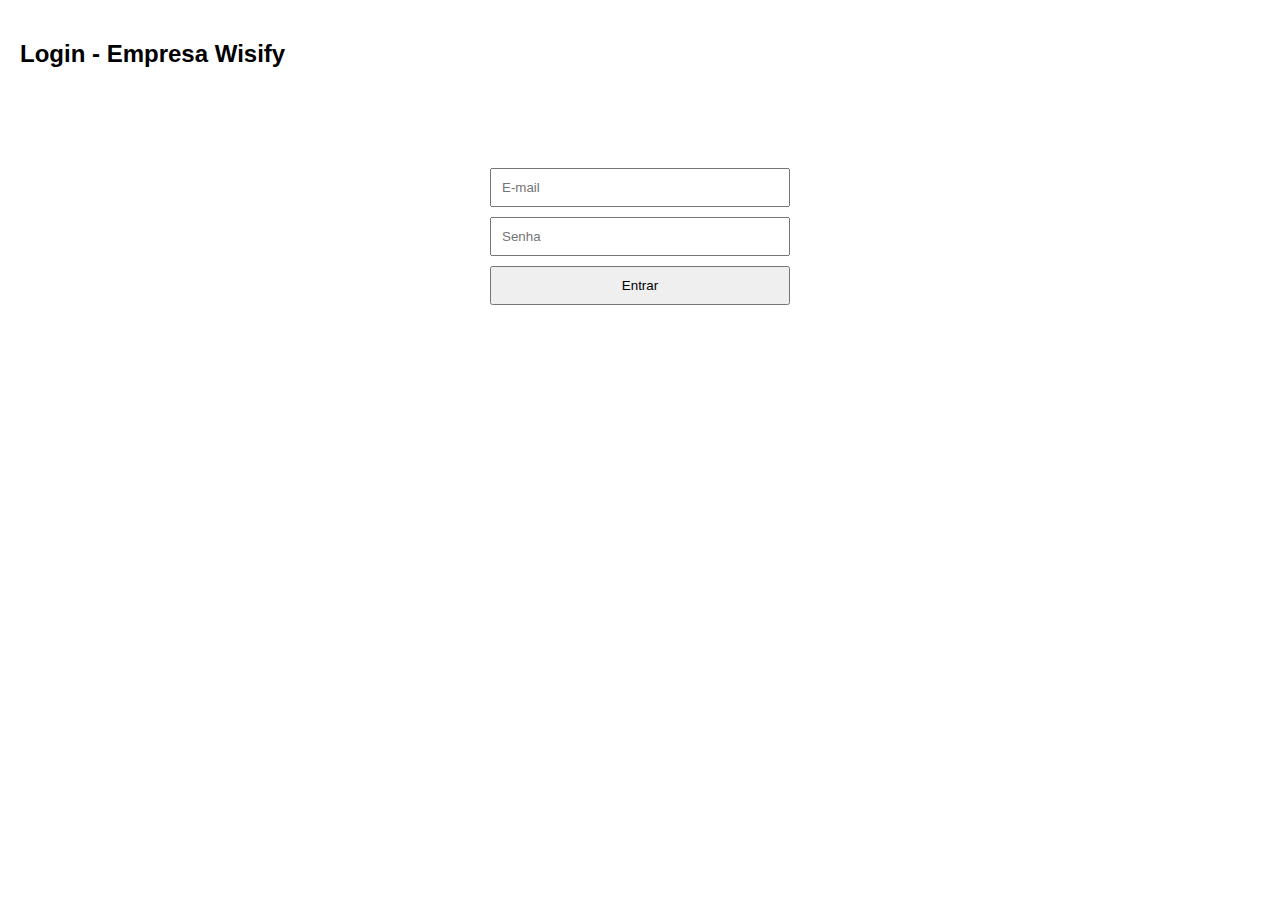
<file: empresas/wisify/index.html>
<!DOCTYPE html>
<html lang="pt‑BR">
<head>
  <meta charset="UTF-8" />
  <title>Login | Welar</title>
  <link rel="stylesheet" href="../../css/style.css" />
</head>
<body>
  <main>
    <h2>Login ‑ Empresa Wisify</h2>
    <form id="login-form">
      <input type="email" id="email" placeholder="E‑mail" required />
      <input type="password" id="senha" placeholder="Senha" required />
      <button type="submit">Entrar</button>
    </form>
  </main>

  <script type="module">
    import { login } from './js/core/auth.js';

    document.getElementById("login-form").addEventListener("submit", async (e) => {
      e.preventDefault();
      const email = document.getElementById("email").value;
      const senha = document.getElementById("senha").value;
      const success = await login(email, senha);
      if (success) {
        window.location.href = "./dashboard.html";
      } else {
        alert("Credenciais inválidas ou tenant incorreto.");
      }
    });
  </script>
</body>
</html>
</file>
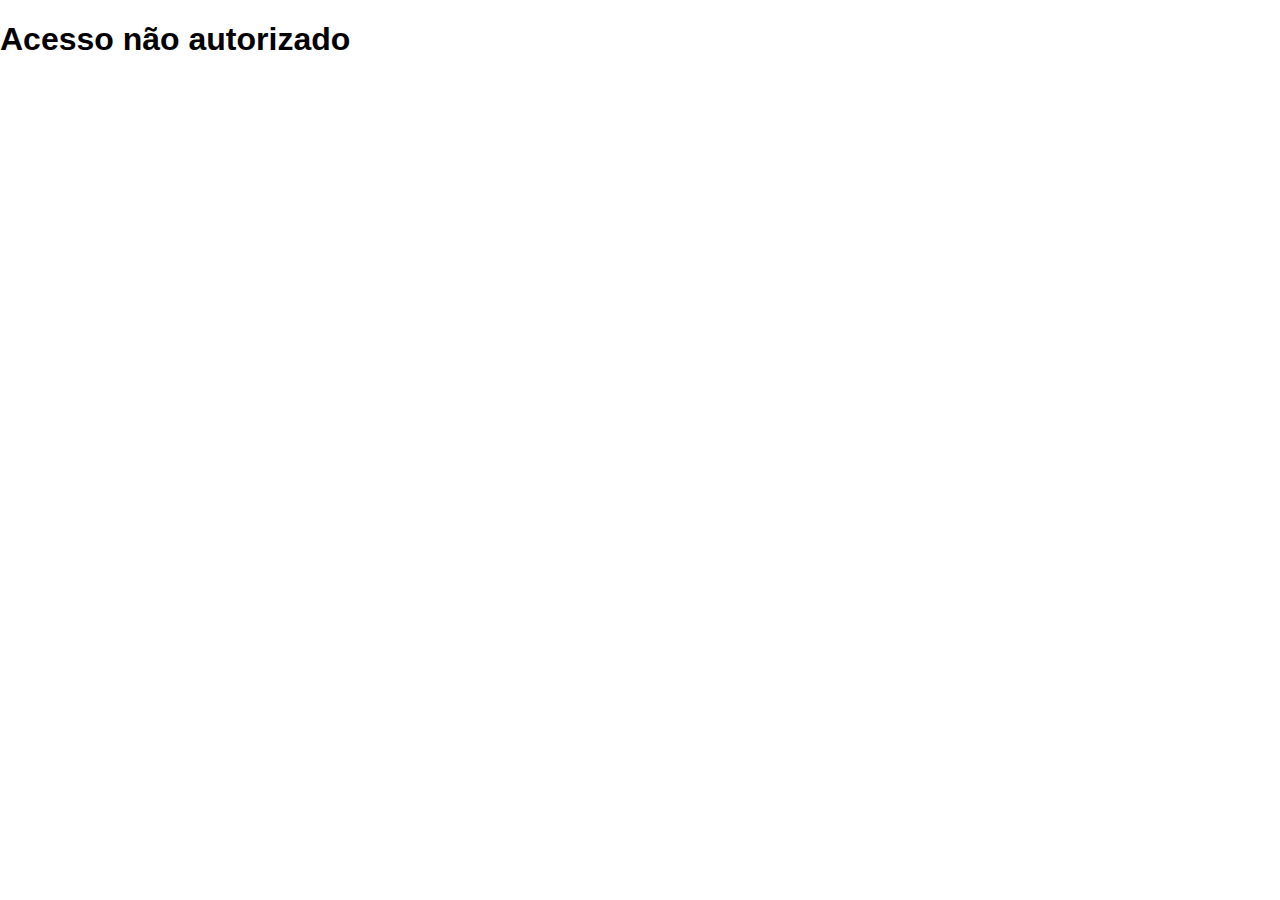
<file: empresas/wisify/dashboard.html>
<!DOCTYPE html>
<html lang="pt‑BR">
<head>
  <meta charset="UTF-8" />
  <title>Dashboard | Wisify</title>
  <link rel="stylesheet" href="../../css/style.css" />
</head>
<body>
  <div id="sidebar"></div>
  <main id="main-container"></main>

  <script type="module" src="./js/core/router.js"></script>
</body>
</html>
</file>
<file: css/style.css>
body {
  font-family: Arial, sans‑serif;
  display: flex;
  margin: 0;
}
#sidebar {
  width: 200px;
  background: #f4f4f4;
  padding: 20px;
}
main {
  padding: 20px;
  flex-grow: 1;
}
form {
  display: flex;
  flex-direction: column;
  width: 300px;
  margin: 100px auto;
}
input, button {
  margin-bottom: 10px;
  padding: 10px;
}
</file>
